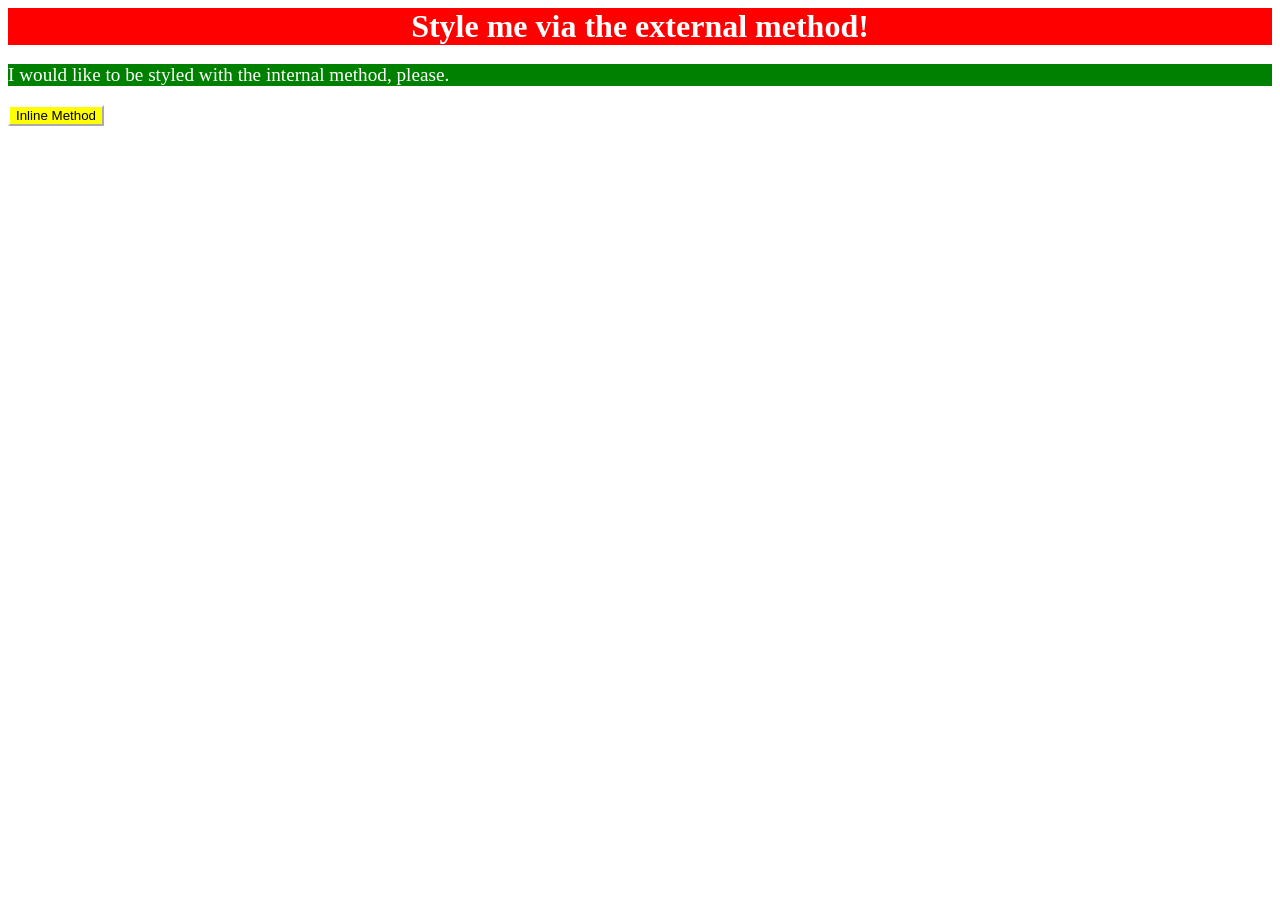
<file: foundations/intro-to-css/01-css-methods/index.html>
<!DOCTYPE html>
<html lang="en">
  <head>
    <meta charset="UTF-8">
    <meta http-equiv="X-UA-Compatible" content="IE=edge">
    <meta name="viewport" content="width=device-width, initial-scale=1.0">
    <link rel="stylesheet" href="style.css">
    <title>Methods for Adding CSS</title>

    <style>
      p{
        background-color: green;
        color: white;
        font-size: larger;
      }
    </style>

  </head>
  <body>
    <div class="external">Style me via the external method!</div>
    <p>I would like to be styled with the internal method, please.</p>
    <button style="background-color: yellow; border-color: white;">Inline Method</button>
  </body>
</html>
</file>
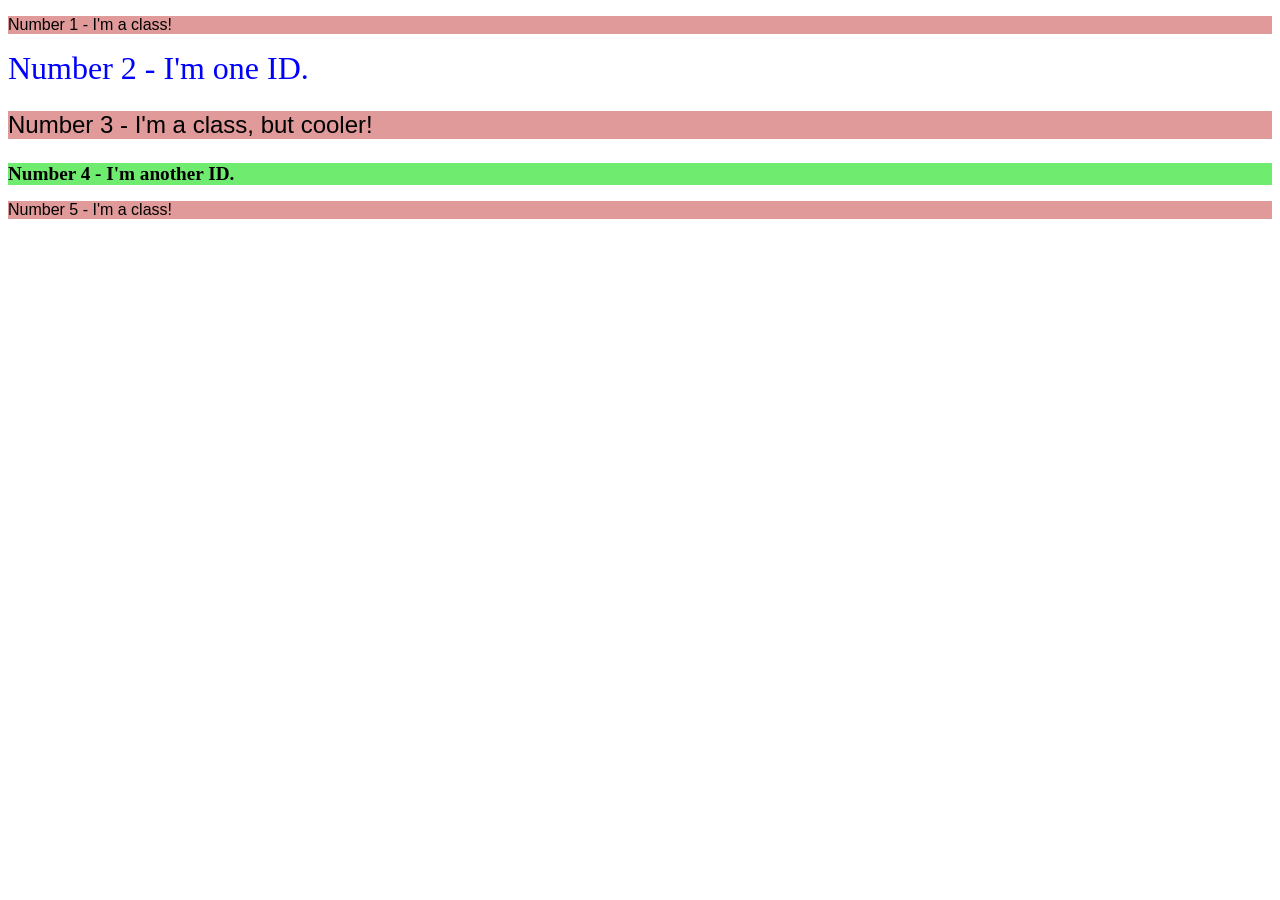
<file: foundations/intro-to-css/02-class-id-selectors/index.html>
<!DOCTYPE html>
<html lang="en">
  <head>
    <meta charset="UTF-8">
    <meta http-equiv="X-UA-Compatible" content="IE=edge">
    <meta name="viewport" content="width=device-width, initial-scale=1.0">
    <title>Class and ID Selectors</title>
    <link rel="stylesheet" href="style.css">
  </head>
  <body>
    <p class="num1">Number 1 - I'm a class!</p>
    <div id="two">Number 2 - I'm one ID.</div>
    <p class="num3">Number 3 - I'm a class, but cooler!</p>
    <div id="four">Number 4 - I'm another ID.</div>
    <p class="num5">Number 5 - I'm a class!</p>
  </body>
</html>
</file>
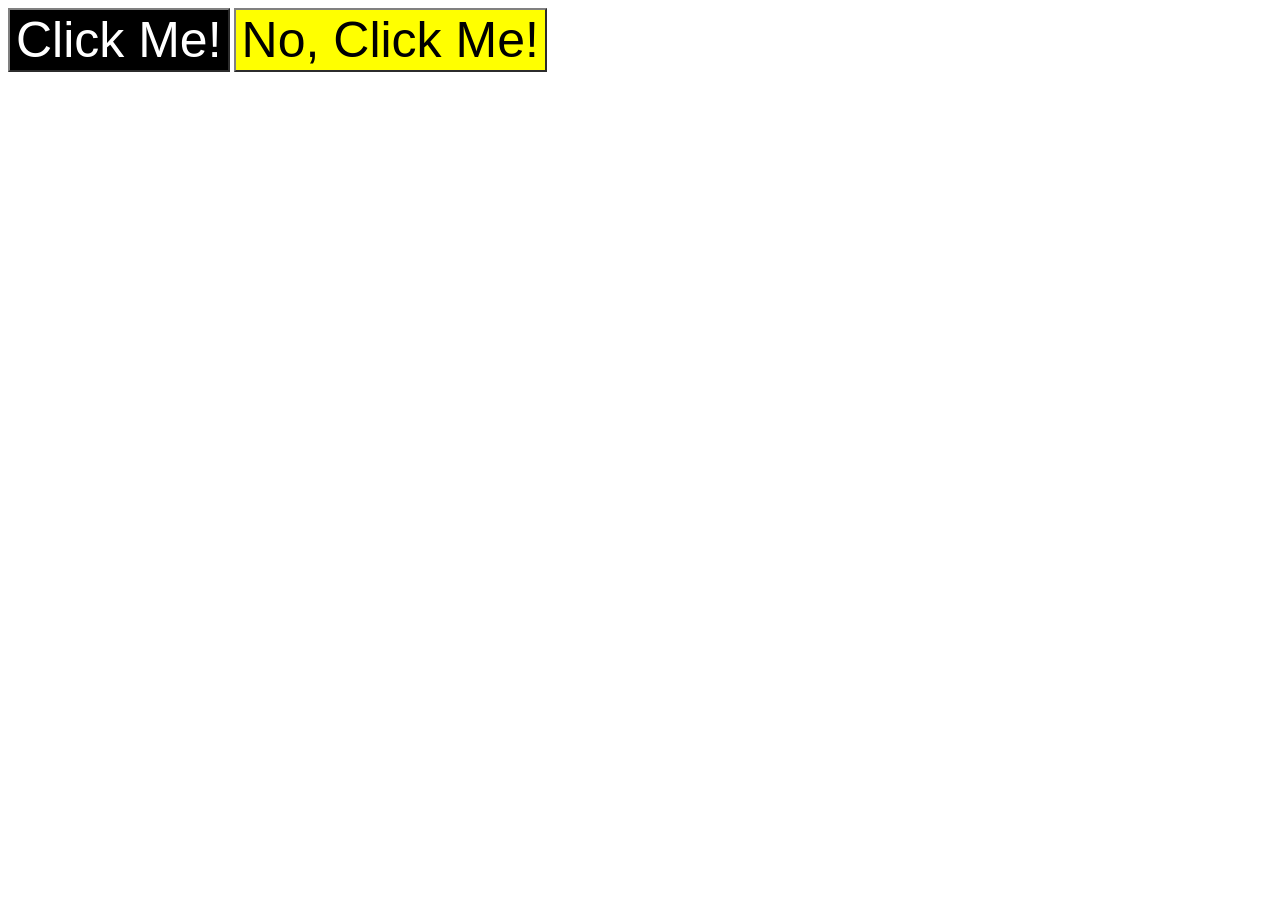
<file: foundations/intro-to-css/03-grouping-selectors/index.html>
<!DOCTYPE html>
<html lang="en">
  <head>
    <meta charset="UTF-8">
    <meta http-equiv="X-UA-Compatible" content="IE=edge">
    <meta name="viewport" content="width=device-width, initial-scale=1.0">
    <title>Grouping Selectors</title>
    <link rel="stylesheet" href="style.css">
  </head>
  <body>
    <button class="button one">Click Me!</button>
    <button class="button two">No, Click Me!</button>
  </body>
</html>
</file>
<file: foundations/intro-to-css/01-css-methods/style.css>
.external {
    font-family: 'Times New Roman', Times, serif;
    color:white;
    text-align: center;
    background-color: red;
    font-size: xx-large;
    font-weight: bold;
}
</file>
<file: foundations/intro-to-css/02-class-id-selectors/style.css>
/* Add CSS Styling */

.num1, .num3, .num5 {
    background-color: rgb(225, 154, 154);
    font-family: Arial, Helvetica, sans-serif;
}

.num3 {
    font-size: x-large;
}


#two {
    font-size: xx-large;
    color: blue;
}

#four {
    font-weight: bold;
    background-color: rgb(111, 235, 111);
    font-size: larger;
}
</file>
<file: foundations/intro-to-css/03-grouping-selectors/style.css>
/* Add CSS Styling */

.button.one, .button.two {
    border-color: gray;
    font-size: 50px;
    font-family: Verdana, Tahoma, sans-serif;
}

.button.one {
    background-color: black;
    color: white;
}

.button.two {
    background-color: yellow;
}
</file>
